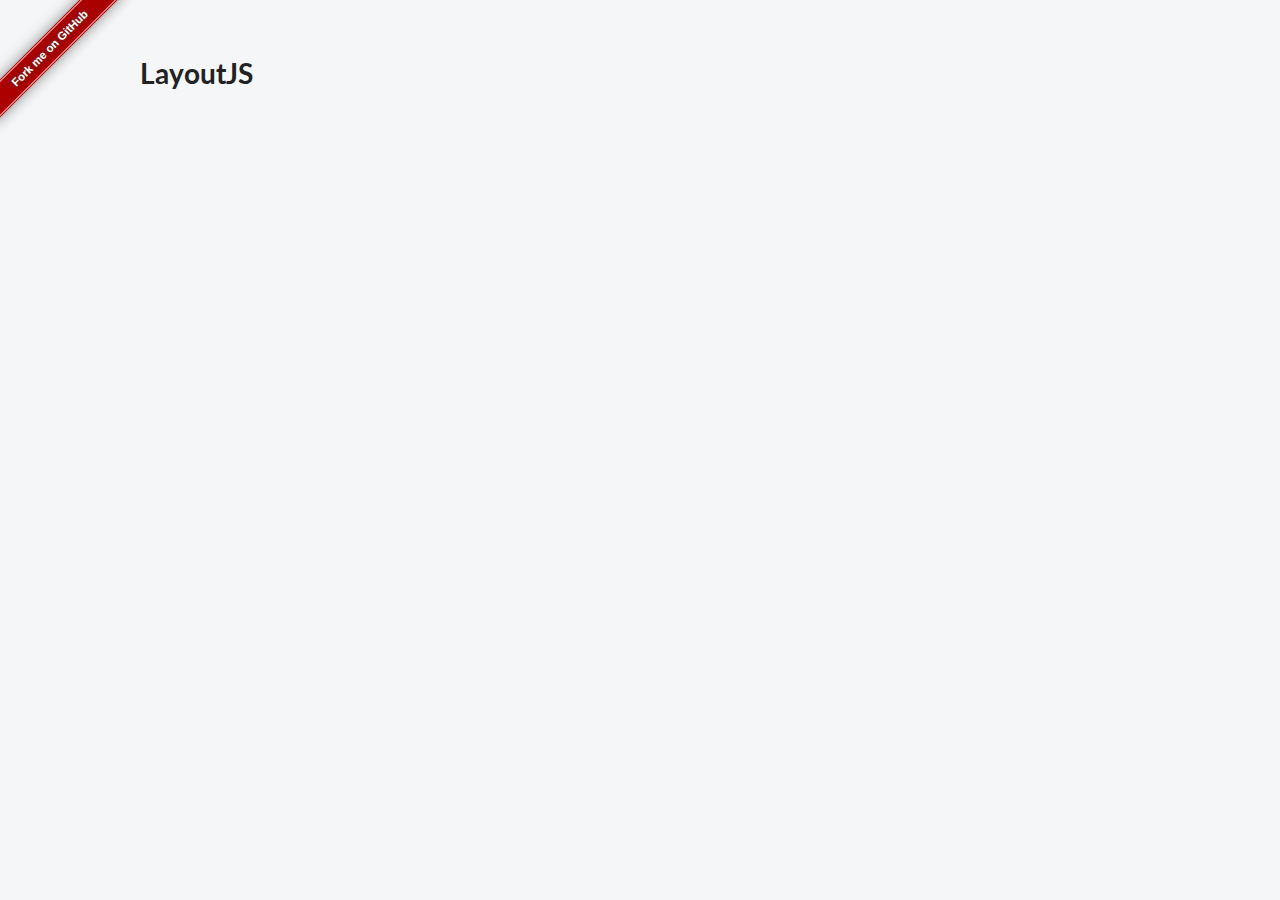
<file: demo/index.html>
<!doctype html>
<html>
  <head>
    <meta charset="utf-8">
    <meta http-equiv="X-UA-Compatible" content="chrome=1">
    <title>LayoutJS by piercus</title>

    <link rel="stylesheet" href="styles.css"></link> 
    <link rel="stylesheet" href="http://neyric.github.com/inputex/src/inputex/assets/skins/sam/inputex.css"></link>
    <meta name="viewport" content="width=device-width, initial-scale=1, user-scalable=no">
    <!--[if lt IE 9]>
    <script src="//html5shiv.googlecode.com/svn/trunk/html5.js"></script>
    <![endif]-->
  </head>
  <body>
      <style>

    </style>
    <div class="ribbon">
  <a href="http://github.com/piercus/LayoutJS" rel="me">Fork me on GitHub</a>
</div>
<section>
      <h1>LayoutJS</h1>

     <div id="container"></div>   
     <div id="raphael"></div>   
      

    <script src="javascripts/raphael-2.0.2.js"></script>
    <script src="http://localhost:8899/require?query=LayoutJS/demo/Demo"></script>

    <script>
      sand.require("LayoutJS/demo/Demo", function(r){
        new r.Demo({
	        parentEl : document.getElementById("container"),
	        paper : Raphael(document.getElementById("raphael"),1000,1000)
				}); 
        
      });
    </script>
    </div> 

    <script src="javascripts/scale.fix.js"></script>
    <!--<script type="text/javascript">
            var gaJsHost = (("https:" == document.location.protocol) ? "https://ssl." : "http://www.");
            document.write(unescape("%3Cscript src='" + gaJsHost + "google-analytics.com/ga.js' type='text/javascript'%3E%3C/script%3E"));
          </script>
          <script type="text/javascript">
            try {
              var pageTracker = _gat._getTracker("UA-38515395-2");
            pageTracker._trackPageview();
            } catch(err) {}
    </script> -->
    <div style="clear:both;"></div>
</section>
  </body>
</html>
</file>
<file: demo/styles.css>
@import url(https://fonts.googleapis.com/css?family=Lato:300italic,700italic,300,700);

body {
  padding:50px;
  font:14px/1.5 Lato, "Helvetica Neue", Helvetica, Arial, sans-serif;
  color:#777;
  font-weight:300;
}

h1, h2, h3, h4, h5, h6 {
  color:#222;
  margin:0 0 20px;
}

p, table, pre, dl {
  margin:0 0 20px;
}

h1, h2, h3 {
  line-height:1.1;
}

h1 {
  font-size:28px;
}

h2 {
  color:#393939;
}

h3, h4, h5, h6 {
  color:#494949;
}

a {
  color:#39c;
  font-weight:400;
  text-decoration:none;
}

a small {
  font-size:11px;
  color:#777;
  margin-top:-0.6em;
  display:block;
}

.wrapper {
  width:860px;
  margin:0 auto;
}

blockquote {
  border-left:1px solid #e5e5e5;
  margin:0;
  padding:0 0 0 20px;
  font-style:italic;
}

code, pre {
  font-family:Monaco, Bitstream Vera Sans Mono, Lucida Console, Terminal;
  color:#333;
  font-size:12px;
}

pre {
  padding:8px 15px;
  background: #f8f8f8;  
  border-radius:5px;
  border:1px solid #e5e5e5;
  overflow-x: auto;
}

table {
  width:100%;
  border-collapse:collapse;
}

th, td {
  text-align:left;
  padding:5px 10px;
  border-bottom:1px solid #e5e5e5;
}

dt {
  color:#444;
  font-weight:700;
}

th {
  color:#444;
}

img {
  max-width:100%;
}

header {
  width:270px;
  float:left;
  position:fixed;
}

header ul {
  list-style:none;
  height:40px;
  
  padding:0;
  
  background: #eee;
  background: -moz-linear-gradient(top, #f8f8f8 0%, #dddddd 100%);
  background: -webkit-gradient(linear, left top, left bottom, color-stop(0%,#f8f8f8), color-stop(100%,#dddddd));
  background: -webkit-linear-gradient(top, #f8f8f8 0%,#dddddd 100%);
  background: -o-linear-gradient(top, #f8f8f8 0%,#dddddd 100%);
  background: -ms-linear-gradient(top, #f8f8f8 0%,#dddddd 100%);
  background: linear-gradient(top, #f8f8f8 0%,#dddddd 100%);
  
  border-radius:5px;
  border:1px solid #d2d2d2;
  box-shadow:inset #fff 0 1px 0, inset rgba(0,0,0,0.03) 0 -1px 0;
  width:270px;
}

header li {
  width:89px;
  float:left;
  border-right:1px solid #d2d2d2;
  height:40px;
}

header ul a {
  line-height:1;
  font-size:11px;
  color:#999;
  display:block;
  text-align:center;
  padding-top:6px;
  height:40px;
}

strong {
  color:#222;
  font-weight:700;
}

header ul li + li {
  width:88px;
  border-left:1px solid #fff;
}

header ul li + li + li {
  border-right:none;
  width:89px;
}

header ul a strong {
  font-size:14px;
  display:block;
  color:#222;
}

section {
  width:1000px;
  margin:auto;
}

small {
  font-size:11px;
}

hr {
  border:0;
  background:#e5e5e5;
  height:1px;
  margin:0 0 20px;
}

footer {
  width:270px;
  float:left;
  position:fixed;
  bottom:50px;
}

@media print, screen and (max-width: 960px) {
  
  div.wrapper {
    width:auto;
    margin:0;
  }
  
  header, section, footer {
    float:none;
    position:static;
    width:auto;
  }
  
  header {
    padding-right:320px;
  }
  
  section {
    border:1px solid #e5e5e5;
    border-width:1px 0;
    padding:20px 0;
    margin:0 0 20px;
  }
  
  header a small {
    display:inline;
  }
  
  header ul {
    position:absolute;
    right:50px;
    top:52px;
  }
}

@media print, screen and (max-width: 720px) {
  body {
    word-wrap:break-word;
  }
  
  header {
    padding:0;
  }
  
  header ul, header p.view {
    position:static;
  }
  
  pre, code {
    word-wrap:normal;
  }
}

@media print, screen and (max-width: 480px) {
  body {
    padding:15px;
  }
  
  header ul {
    display:none;
  }
}

@media print {
  body {
    padding:0.4in;
    font-size:12pt;
    color:#444;
  }
}
.ribbon {
  background-color: #a00;
  overflow: hidden;
  /* top left corner */
  position: absolute;
  left: -3em;
  top: 2.5em;
  /* 45 deg ccw rotation */
  -moz-transform: rotate(-45deg);
  -webkit-transform: rotate(-45deg);
  /* shadow */
  -moz-box-shadow: 0 0 1em #888;
  -webkit-box-shadow: 0 0 1em #888;
}
.ribbon a {
  border: 1px solid #faa;
  color: #fff;
  display: block;
  font: bold 81.25% 'Helvetiva Neue', Helvetica, Arial, sans-serif;
  margin: 0.05em 0 0.075em 0;
  padding: 0.5em 3.5em;
  text-align: center;
  text-decoration: none;
  /* shadow */
  text-shadow: 0 0 0.5em #444;
}
ul li {
  list-style : none;
  float: left;
  padding: 10px;
}
section ul {
  height : 50px;
  margin-bottom: -7px;
}
.tabs {
  float : left;
  width : 100%;
}
.tab {
  border : 1px solid black;
  
  padding:10px;
  
  background: #eee;
  background: -moz-linear-gradient(top, #f8f8f8 0%, #dddddd 100%);
  background: -webkit-gradient(linear, left top, left bottom, color-stop(0%,#f8f8f8), color-stop(100%,#dddddd));
  background: -webkit-linear-gradient(top, #f8f8f8 0%,#dddddd 100%);
  background: -o-linear-gradient(top, #f8f8f8 0%,#dddddd 100%);
  background: -ms-linear-gradient(top, #f8f8f8 0%,#dddddd 100%);
  background: linear-gradient(top, #f8f8f8 0%,#dddddd 100%);
  
  border-top-left-radius:5px;
  border-top-right-radius:5px;
          
  border:1px solid #d2d2d2;
  box-shadow: 0px 0px 10px;
  box-shadow:inset #fff 0 1px 0, inset rgba(0,0,0,0.03) 0 -1px 0;        
}
.tab:hover {
  background: #f4f6f7;
}
.tabs .table, .tabs .chart, .tabs .details, .tabs .about{
  display : none;
  width:100%;
}
.tabs.table .table {
  display : block;
}
.tabs.about .about {
  display : block;
}
.tabs.chart .chart {
  display : block;      
}
.tabs.chart .tab-chart, .tabs.table .tab-table, .tabs.details .tab-details, .tabs.about .tab-about {
  background: white;
  border-bottom: 3px solid white;
  box-shadow: none;
}
.tabs.details .details {
  display : block;      
}      
.details-table td, .details-table th {
  border : 1px solid #dddddd;
  border-collapse : none;
}
table {
  width:100%;
  border-collapse:collapse;
}

.left {
  float : left;
}
.input-container .label, .input-container input {
  margin: 20px;
}
body {
  background-color: #f4f6f7;
}
.body-tab {
  background-color: white;
  padding : 50px;
  border-radius: 20px;
  box-shadow: 1px 1px 3px #e4e6e7;
  border: 1px solid #d2d2d2;
}
.mainForm {
  width : 500px;
}
</file>
